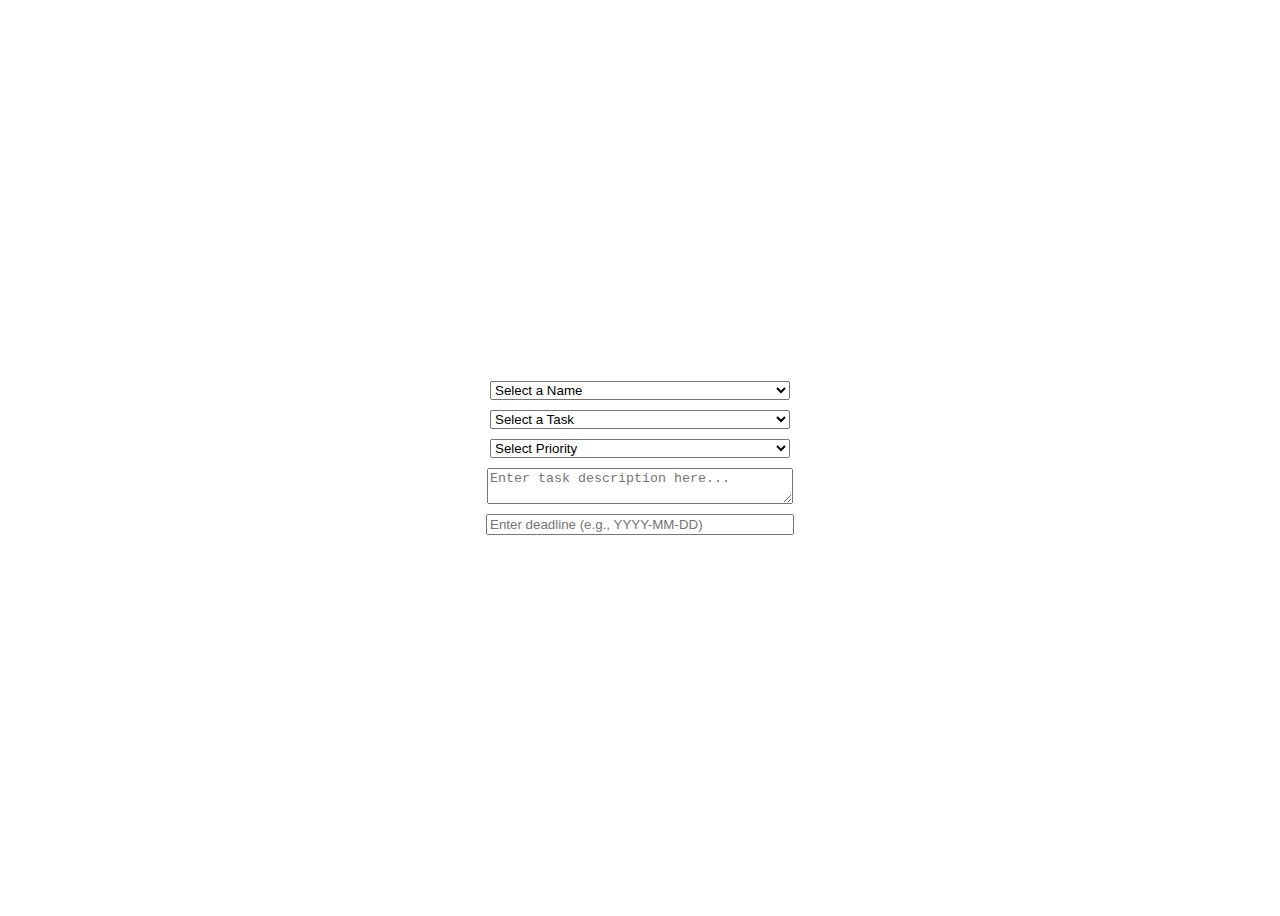
<file: index.html>
<!DOCTYPE html>
<html lang="en">
<head>
<meta charset="UTF-8">
<meta name="viewport" content="width=device-width, initial-scale=1.0">
<title>Dynamic Task Viewer</title>
<style>
  .container {
    display: flex;
    flex-direction: column;
    align-items: center;
    justify-content: center;
    height: 100vh;
  }
  .dropdown, .text-input, textarea, table {
    margin: 5px 0;
    width: 300px;
  }
  table {
    width: auto; 
    border-collapse: collapse;
  }
  th, td {
    border: 1px solid black;
    padding: 8px;
    text-align: left;
  }
</style>
</head>
<body>
<div class="container">
  <select class="dropdown" id="namesDropdown" onchange="filterTasks()">
    <option value="">Select a Name</option>
  </select>

  <select class="dropdown" id="tasksDropdown">
    <option value="">Select a Task</option>
  </select>

  <select class="dropdown" id="priorityDropdown" onclick="populatePriority()">
    <option value="">Select Priority</option>
  </select>

  <textarea id="taskDescription" placeholder="Enter task description here..."></textarea>
  <input type="text" class="text-input" id="deadlineInput" placeholder="Enter deadline (e.g., YYYY-MM-DD)">

  <table id="taskTable" style="display:none;">
    <thead>
      <tr>
        <th>ID</th>
        <th>Category</th>
        <th>Description</th>
        <th>Deadline</th>
        <th>Priority</th>
        <th>Completed</th>
      </tr>
    </thead>
    <tbody id="taskTableBody">
      <!-- Task rows will be inserted here -->
    </tbody>
  </table>
</div>

<script>
const users = [
    { "id": 1, "name": "Ian Auston", "username": "gamer04", "password": "gamer04!" },
    { "id": 2, "name": "Siddalee Grace", "username": "cheer", "password": "Cheer" },
    { "id": 3, "name": "Pursalane Faith", "username": "farmgirl", "password": "smartKid" },
    { "id": 4, "name": "Zephaniah Hughes", "username": "corndog", "password": "corn!dog" },
    { "id": 5, "name": "Ezra Aidden", "username": "theaterkid", "password": "!theaterkid!" },
    { "id": 6, "name": "Elisha Aslan", "username": "gamer05", "password": "gamer05!" },
    { "id": 7, "name": "Betty Smalltree", "username": "betty812", "password": "not_telling_you" },
    { "id": 8, "name": "Dudebro Chet", "username": "dudebro", "password": "EPIC!!!27" }
];

const tasks = [
    { "id": 1, "userid": 5, "category": "Personal Task", "description": "Finish studying for ENG 211 exam", "deadline": "2022-12-15", "priority": "Medium", "completed": false },
    { "id": 2, "userid": 5, "category": "Work Task", "description": "Audition for Shrek", "deadline": "2023-01-30", "priority": "High", "completed": false },
    { "id": 3, "userid": 1, "category": "Financial Task", "description": "Earn $10 for VBucks", "deadline": "2022-12-08", "priority": "High", "completed": false },
    { "id": 4, "userid": 4, "category": "Household Task", "description": "Bathe the dog", "deadline": "2022-12-31", "priority": "Low", "completed": false },
    { "id": 5, "userid": 2, "category": "Errand", "description": "Drop off supplies for Ms. Kay", "deadline": "2022-12-24", "priority": "High", "completed": false },
    { "id": 6, "userid": 2, "category": "Personal Task", "description": "Finish reading War and Peace", "deadline": "2023-02-03", "priority": "Medium", "completed": false },
    { "id": 7, "userid": 2, "category": "Household Task", "description": "Do laundry", "deadline": "2022-12-06", "priority": "Medium", "completed": false },
    { "id": 8, "userid": 4, "category": "Financial Task", "description": "Earn $10 for VBucks", "deadline": "2022-12-08", "priority": "High", "completed": false },
    { "id": 9, "userid": 3, "category": "Errands", "description": "Transport Ralph's Goats to the farm", "deadline": "2023-12-07", "priority": "Medium", "completed": false },
    { "id": 10, "userid": 3, "category": "Personal Task", "description": "Fix the tree swing", "deadline": "2023-05-10", "priority": "Low", "completed": false },
    { "id": 11, "userid": 1, "category": "Work Task", "description": "Paint Mr. Westly's Fence", "deadline": "2023-04-18", "priority": "Medium", "completed": false },
    { "id": 12, "userid": 6, "category": "Personal Task", "description": "Re-landscape the front yard", "deadline": "2023-02-07", "priority": "Low", "completed": false },
    { "id": 13, "userid": 5, "category": "Work Task", "description": "Finish TikTok for Shrek audition", "deadline": "2023-01-22", "priority": "High", "completed": false },
    { "id": 14, "userid": 5, "category": "Errand", "description": "Pick up Ian & Siddalee from airport", "deadline": "2023-03-06", "priority": "High", "completed": true },
    { "id": 15, "userid": 5, "category": "Financial Task", "description": "Earn $60 for VBucks", "deadline": "2023-12-18", "priority": "High", "completed": true }
];

function populateDropdown(dropdown, items, isPriority = false) {
  if (isPriority && dropdown.length > 1) return;
  items.forEach(item => {
    const option = new Option(item.name || item, item.id || item);
    dropdown.add(option);
  });
}

function populatePriority() {
  const priorityDropdown = document.getElementById('priorityDropdown');
  populateDropdown(priorityDropdown, ["Low", "Medium", "High"], true);
}

function filterTasks() {
  const selectedUserId = document.getElementById('namesDropdown').value;
  const filteredTasks = tasks.filter(task => task.userid == selectedUserId);
  displayTasks(filteredTasks);
}

function displayTasks(tasks) {
  const table = document.getElementById('taskTable');
  const tbody = document.getElementById('taskTableBody');
  tbody.innerHTML = ''; // Clear previous rows
  tasks.forEach(task => {
    const row = tbody.insertRow();
    Object.values(task).forEach(text => {
      const cell = row.insertCell();
      cell.textContent = text === true ? 'Yes' : text === false ? 'No' : text;
    });
  });
  table.style.display = tasks.length ? 'block' : 'none'; 
}

window.onload = function() {
  populateDropdown(document.getElementById('namesDropdown'), users);
  populateDropdown(document.getElementById('tasksDropdown'), tasks.map(task => ({name: task.category, id: task.id})));
};
</script>
</body>
</html>
</file>
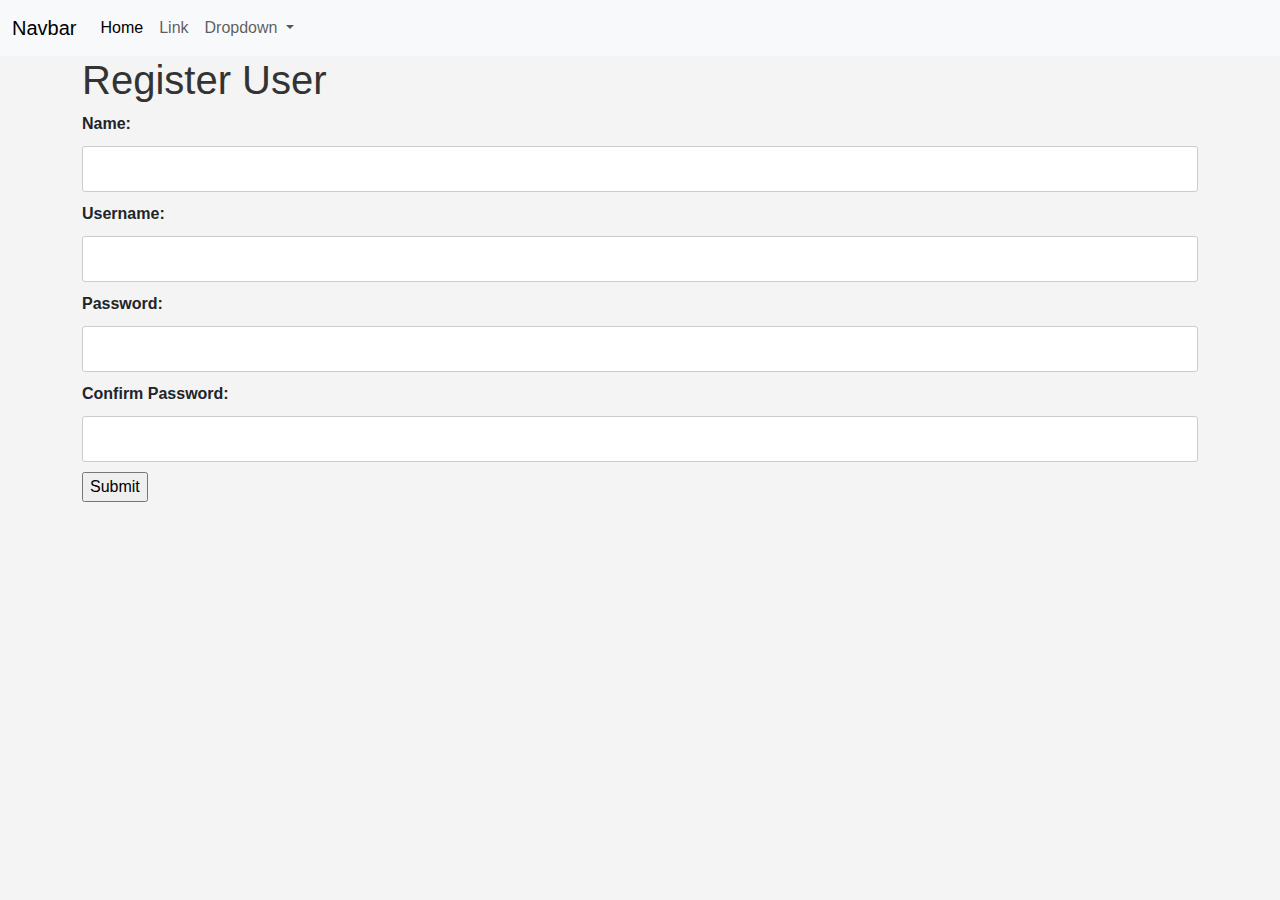
<file: add-new-user.html>
<!doctype html>
<html lang="en">

<head>
    <meta charset="utf-8">
    <meta name="viewport" content="width=device-width, initial-scale=1">
    <!--Change Title for the website-->
    <title>Bootstrap demo</title>
    <!--Change Title for the website-->
    <link href="https://cdn.jsdelivr.net/npm/bootstrap@5.3.3/dist/css/bootstrap.min.css" rel="stylesheet"
        integrity="sha384-QWTKZyjpPEjISv5WaRU9OFeRpok6YctnYmDr5pNlyT2bRjXh0JMhjY6hW+ALEwIH" crossorigin="anonymous">
    <link rel="stylesheet" href="css/site.css">
</head>

<body>
    <!--Change The Body for the website-->
    <header>
        <nav class="navbar navbar-expand-lg bg-body-tertiary">
            <div class="container-fluid">
                <a class="navbar-brand" href="#">Navbar</a>
                <button class="navbar-toggler" type="button" data-bs-toggle="collapse"
                    data-bs-target="#navbarSupportedContent" aria-controls="navbarSupportedContent"
                    aria-expanded="false" aria-label="Toggle navigation">
                    <span class="navbar-toggler-icon"></span>
                </button>
                <div class="collapse navbar-collapse" id="navbarSupportedContent">
                    <ul class="navbar-nav me-auto mb-2 mb-lg-0">
                        <li class="nav-item">
                            <a class="nav-link active" aria-current="page" href="#">Home</a>
                        </li>
                        <li class="nav-item">
                            <a class="nav-link" href="#">Link</a>
                        </li>
                        <li class="nav-item dropdown">
                            <a class="nav-link dropdown-toggle" href="#" role="button" data-bs-toggle="dropdown"
                                aria-expanded="false">
                                Dropdown
                            </a>
                            <ul class="dropdown-menu">
                                <li><a class="dropdown-item" href="#">Action</a></li>
                                <li><a class="dropdown-item" href="#">Another action</a></li>
                                <li>
                                    <hr class="dropdown-divider">
                                </li>
                                <li><a class="dropdown-item" href="#">Something else here</a></li>
                            </ul>
                        </li>
                    </ul>
                </div>
            </div>
        </nav>

    </header>

    <main>
        <div class="container">
            <div class="row">
                <div class="col">
                    <h1>Register User</h1>
                </div>
            </div>

            <!--All this needs to be prettied up to get a more consistent design-->
            <!--Think about implementing this like a form?-->
            <div class="row">
                <div class="col">
                    <label for = "nameInputBox">Name: </label>
                    <input id = "nameInputBox" type = "text">
                    <br>
                    <label for = "usernameInputBox">Username:</label>
                    <input id = "usernameInputBox" type = "text">
                    <br>
                    <!--Fix these to be password fields-->
                    <label for = "passwordInputBox">Password: </label>
                    <input id = "passwordInputBox" type = "password" >
                    <br>
                    <label for = "confirmPasswordInputBox">Confirm Password: </label>
                    <input id = "confirmPasswordInputBox" type = "password">
                    <br>
                    <input id="submitButton" type="button" value="Submit">
                    <br>

                    <p id = "outputTextBox"></p>
                </div>
            </div>
        </div>

    </main>


    <footer>


    </footer>







    <script src="https://cdn.jsdelivr.net/npm/bootstrap@5.3.3/dist/js/bootstrap.bundle.min.js"
        integrity="sha384-YvpcrYf0tY3lHB60NNkmXc5s9fDVZLESaAA55NDzOxhy9GkcIdslK1eN7N6jIeHz"
        crossorigin="anonymous"></script>
    <script src="scripts/add-new-user.js"></script>
</body>
</html>
</file>
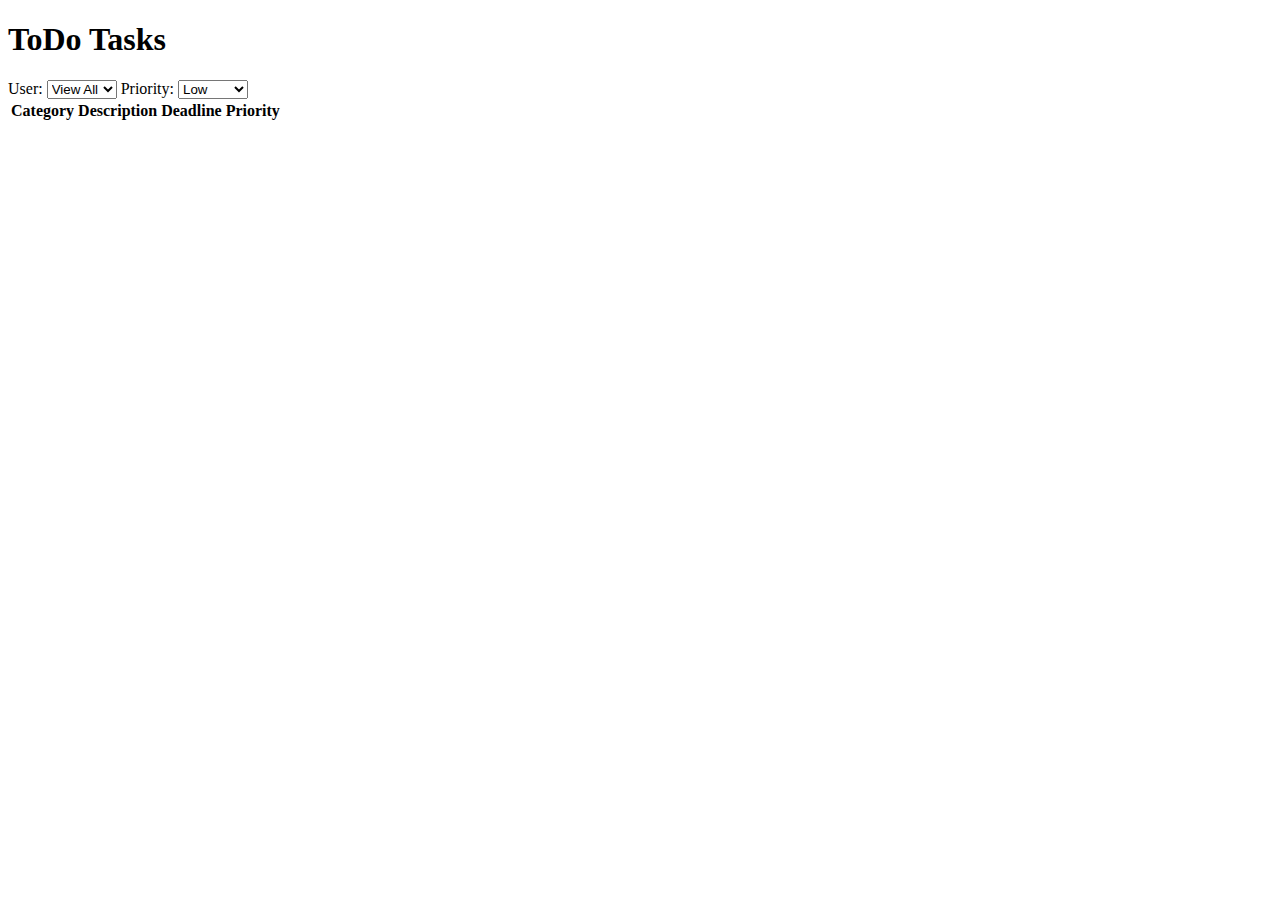
<file: todos.html>
<!DOCTYPE html>
<html lang="en">
<head>
  <meta charset="UTF-8">
  <meta name="viewport" content="width=device-width, initial-scale=1.0">
  <title>Document</title>
</head>
<body>
  <body>
    <div class="container">
        <h1>ToDo Tasks</h1>
        <label for="userSelect">User:</label>
    <select id="userSelect"></select>
    <label for="prioritySelect">Priority:</label>
    <select id="prioritySelect">
      <option value="Low">Low</option>
      <option value="Medium">Medium</option>
      <option value="High">High</option>
    </select>
        <table>
          <tr>
        <th>Category</th>
        <th>Description</th>
        <th>Deadline</th>
        <th>Priority</th>
          </tr>
          <tbody id="todoList"></tbody>
          </table>
        </div>
        <script src="scripts/todos.js"></script>
</body>
</html>
</file>
<file: css/site.css>
body {
    font-family: Arial, sans-serif;
    margin: 0;
    padding: 0;
    background-color: #f4f4f4;
}

h1 {
    color: #333;
}

label {
    font-weight: bold;
}

form {
    background-color: #fff;
    padding: 20px;
    border-radius: 5px;
    box-shadow: 0 0 10px rgba(0,0,0,0.1);
    max-width: 600px;
    margin: 20px auto;
}

textarea, input[type="text"], input[type="password"], select {
    width: 100%;
    padding: 10px;
    margin: 10px 0;
    border: 1px solid #ccc;
    border-radius: 3px;
}

button {
    background-color: #5cb85c;
    color: white;
    border: none;
    padding: 10px 20px;
    border-radius: 3px;
    cursor: pointer;
}
.card-container {
    display: flex;
    flex-wrap: wrap;
    justify-content: center;
    gap: 20px;
}

.card {
    background-color: #fff;
    border: 1px solid #dee2e6;
    border-radius: 8px;
    box-shadow: 0 4px 6px rgba(0, 0, 0, 0.1);
    padding: 20px;
    text-align: center;
    width: 250px;
    transition: transform 0.3s;
}

.card:hover {
    transform: translateY(-5px);
}

.card h2 {
    color: #007bff;
    font-size: 1.5em;
    margin-bottom: 10px;
}

.card p {
    color: #6c757d;
    margin-bottom: 20px;
}

.button {
    display: inline-block;
    background-color: #007bff;
    color: white;
    padding: 10px 20px;
    border-radius: 5px;
    text-decoration: none;
    font-size: 16px;
    transition: background-color 0.3s;
}

button:disabled {
    background-color: #ccc;
}

button:hover:enabled {
    background-color: #4cae4c;
}

/* Specific to view_todos.html */
#todoList div {
    background-color: #fff;
    padding: 10px;
    margin: 10px 0;
    border-radius: 3px;
    box-shadow: 0 0 5px rgba(0,0,0,0.1);
}

#todoList p {
    margin: 5px 0;
}

#todoList a {
    color: #007bff;
    text-decoration: none;
}

#todoList a:hover {
    text-decoration: underline;
}

/* Specific to todo_details.html */
#todoDetailsForm {
    display: flex;
    flex-direction: column;
}

#todoDetailsForm label {
    margin-top: 10px;
}
</file>
